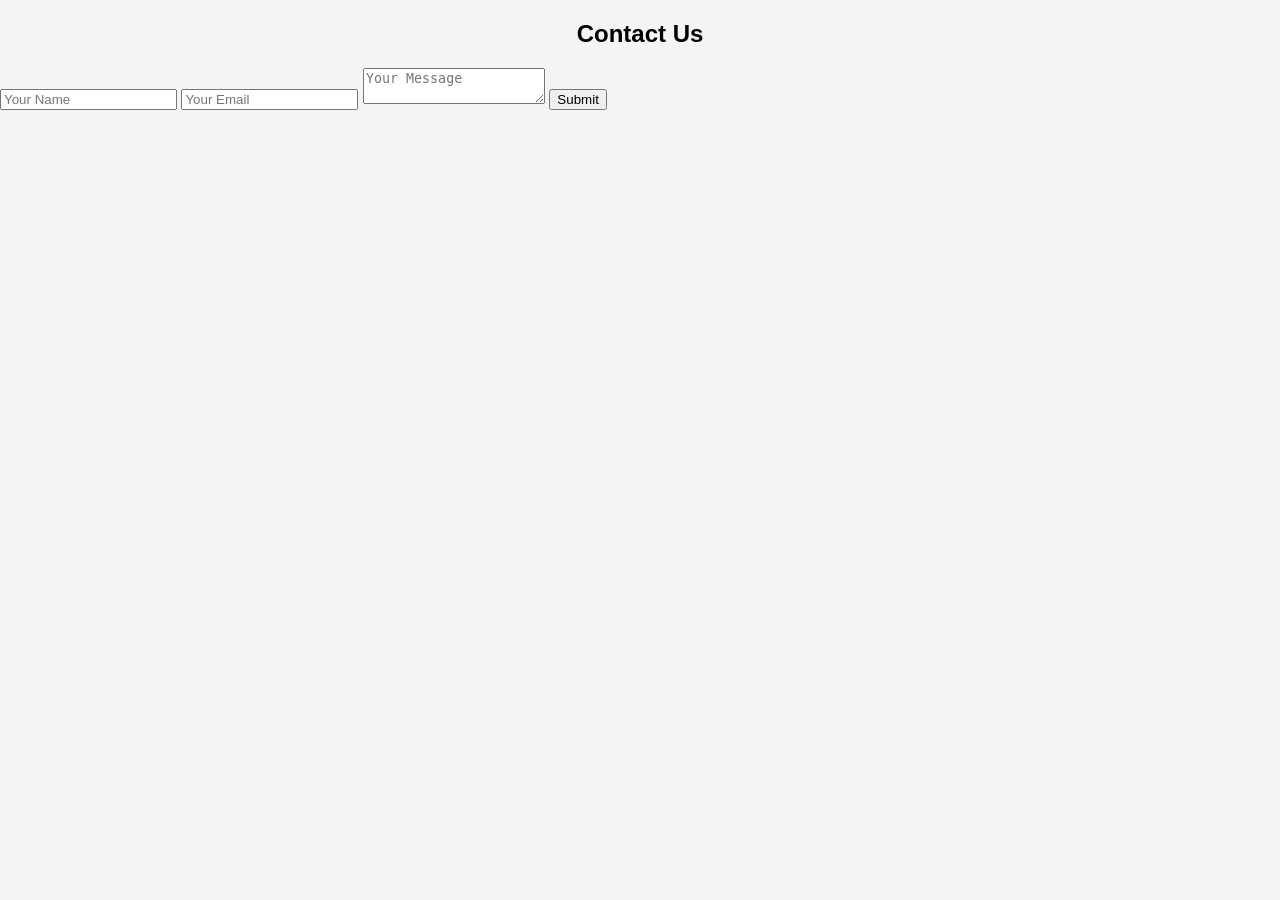
<file: contact.html>
<!DOCTYPE html>
<html>
<head>

<title>Contact CSC</title>

<link rel="stylesheet" href="style.css">

</head>

<body>

<h2 style="text-align:center">Contact Us</h2>

<form class="contact">

<input type="text" placeholder="Your Name" required>

<input type="email" placeholder="Your Email" required>

<textarea placeholder="Your Message"></textarea>

<button>Submit</button>

</form>

</body>
</html>
</file>
<file: style.css>
body{
font-family: Arial;
margin:0;
background:#f4f4f4;
}

header{
display:flex;
justify-content:space-between;
align-items:center;
background:#004aad;
color:white;
padding:15px 40px;
}

nav a{
color:white;
margin:10px;
text-decoration:none;
font-size:18px;
}

.hero{
background:url('images/banner.jpg');
background-size:cover;
color:white;
text-align:center;
padding:120px 20px;
}

.btn{
background:#ff6600;
padding:12px 25px;
color:white;
text-decoration:none;
font-size:18px;
}

.services{
padding:50px;
text-align:center;
}

.grid{
display:grid;
grid-template-columns:repeat(auto-fit,minmax(200px,1fr));
gap:20px;
}

.card{
background:white;
padding:20px;
box-shadow:0 0 10px gray;
}

footer{
background:#222;
color:white;
text-align:center;
padding:20px;
}
</file>
